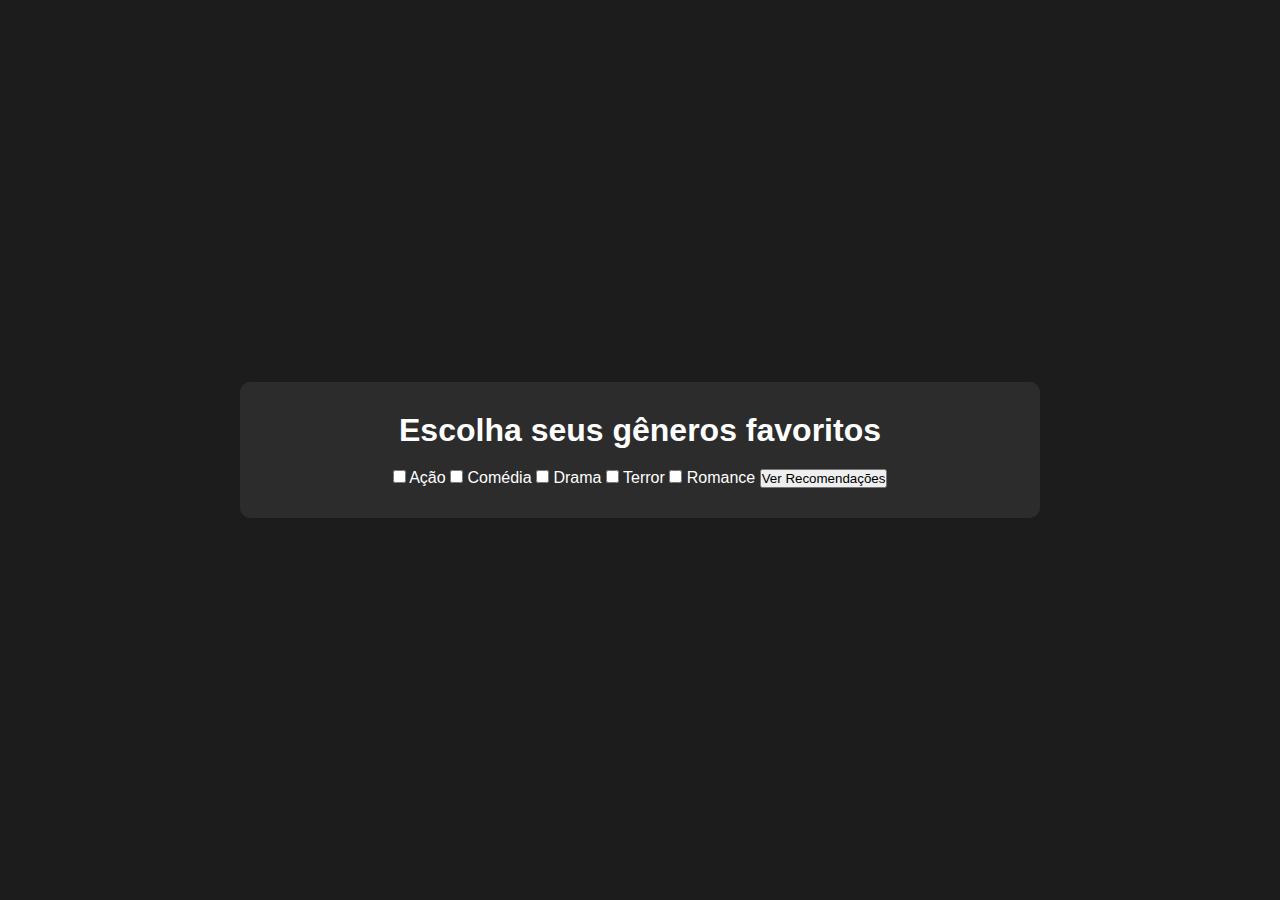
<file: genres.html>
<!DOCTYPE html>
<html lang="pt-br">
<head>
    <meta charset="UTF-8">
    <meta name="viewport" content="width=device-width, initial-scale=1.0">
    <title>Escolha Gênero</title>
    <link rel="stylesheet" href="style.css">
</head>
<body>
    <div class="container">
        <h1>Escolha seus gêneros favoritos</h1>
        <form class="form" action="home.html" method="get">
            <label><input type="checkbox" name="genre" value="Ação"> Ação</label>
            <label><input type="checkbox" name="genre" value="Comédia"> Comédia</label>
            <label><input type="checkbox" name="genre" value="Drama"> Drama</label>
            <label><input type="checkbox" name="genre" value="Terror"> Terror</label>
            <label><input type="checkbox" name="genre" value="Romance"> Romance</label>
            <button type="submit">Ver Recomendações</button>
        </form>
    </div>
</body>
</html>
</file>
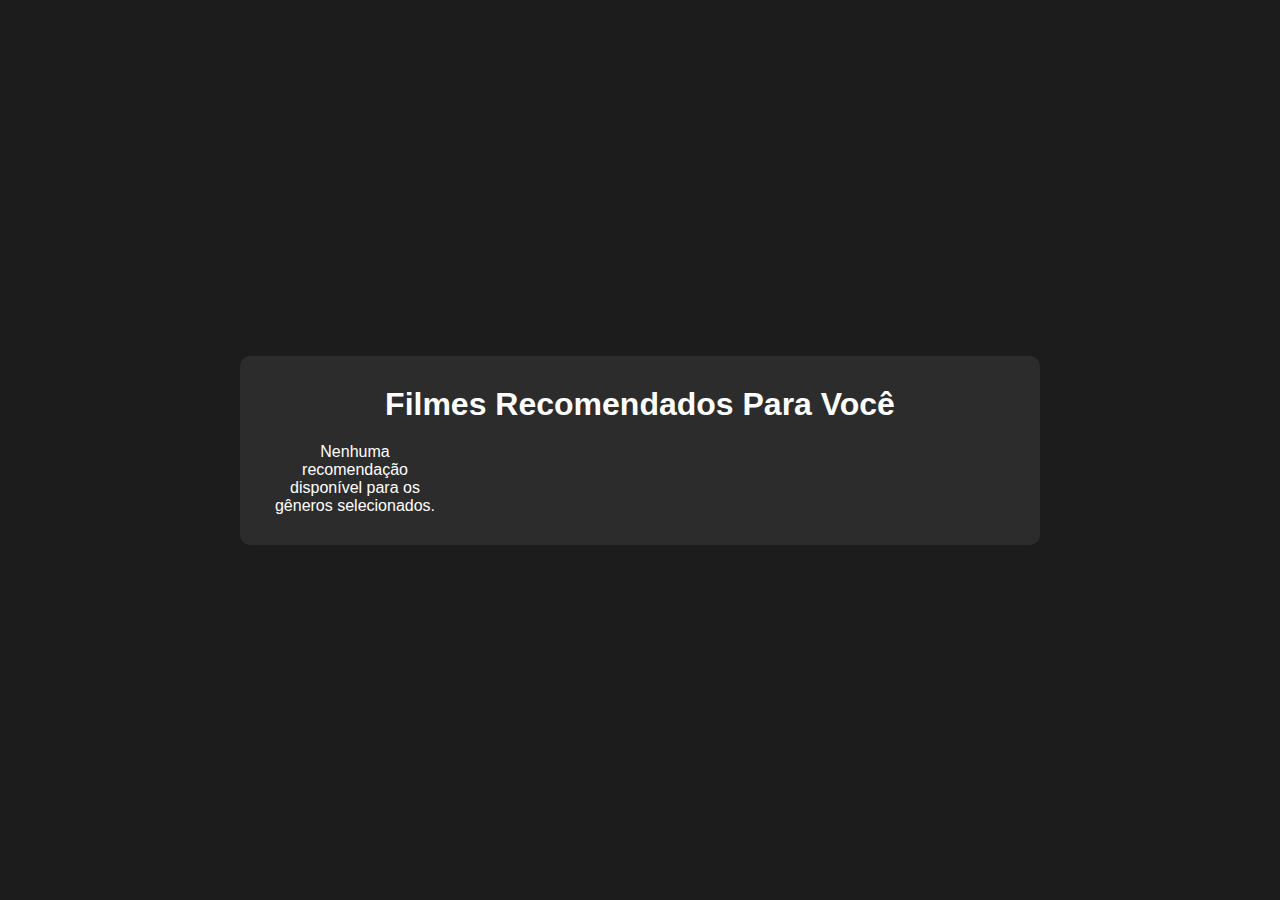
<file: recommendations.html>
<!DOCTYPE html>
<html lang="pt-br">
<head>
    <meta charset="UTF-8">
    <meta name="viewport" content="width=device-width, initial-scale=1.0">
    <title>Recomendações</title>
    <link rel="stylesheet" href="style.css">
</head>
<body>
    <div class="container">
        <h1>Filmes Recomendados Para Você</h1>
        <div class="movies-grid" id="recommendationGrid">
            <!-- Recomendações vão aparecer aqui -->
        </div>
    </div>

    <script>
        const recommendationGrid = document.getElementById('recommendationGrid');

        // Recupera filmes selecionados na tela anterior
        const selectedMovies = JSON.parse(localStorage.getItem('selectedMovies')) || [];

        // Lista de todos os filmes disponíveis
        // Para cada filme, você pode colocar:
        // title: Nome do filme
        // genre: Gênero do filme
        // image: URL da imagem do cartaz
        const allMovies = [
            {title: "Matrix", genre: "Ação", image: "https://encrypted-tbn0.gstatic.com/images?q=tbn:ANd9GcTJUQlOhH3hYqwVdEIEHw4NLfvR2FPjvYOjmw&s.jpg"},
            {title: "Vingadores", genre: "Ação", image: "imagens/vingadores.jpg"},
            {title: "O Auto da Compadecida", genre: "Comédia", image: "imagens/auto_da_compadecida.jpg"},
            {title: "A Vida é Bela", genre: "Drama", image: "imagens/vida_e_bela.jpg"},
            {title: "It: A Coisa", genre: "Terror", image: "imagens/it.jpg"},
            {title: "Diário de uma Paixão", genre: "Romance", image: "imagens/diario_paixao.jpg"},
            // Adicione aqui outros filmes que quiser
        ];

        // Filtra recomendações baseado nos gêneros selecionados
        const selectedGenres = selectedMovies.map(movie => movie.genre);
        const recommended = allMovies.filter(movie => selectedGenres.includes(movie.genre));

        // Cria os cards de filmes
        recommended.forEach(movie => {
            const card = document.createElement('div');
            card.classList.add('movie-card');
            card.innerHTML = `
                <img src="${movie.image}" alt="${movie.title}">
                <h3>${movie.title}</h3>
                <p>Gênero: ${movie.genre}</p>
            `;
            recommendationGrid.appendChild(card);
        });

        if(recommended.length === 0){
            recommendationGrid.innerHTML = "<p>Nenhuma recomendação disponível para os gêneros selecionados.</p>";
        }
    </script>
</body>
</html>
</file>
<file: style.css>
* {
    margin: 0;
    padding: 0;
    box-sizing: border-box;
    font-family: 'Arial', sans-serif;
}

body {
    background-color: #1c1c1c;
    color: #fff;
    display: flex;
    justify-content: center;
    align-items: center;
    min-height: 100vh;
}

.container {
    background-color: #2c2c2c;
    padding: 30px;
    border-radius: 10px;
    width: 90%;
    max-width: 800px;
    text-align: center;
}

h1 {
    margin-bottom: 20px;
}

/* Grid de filmes */
.movies-grid {
    display: grid;
    grid-template-columns: repeat(auto-fill, minmax(150px, 1fr));
    gap: 20px;
    margin-top: 20px;
}

/* Cards como botões */
.movie-card {
    background-color: #3c3c3c;
    border: none;
    border-radius: 10px;
    padding: 10px;
    text-align: center;
    cursor: pointer;
    transition: transform 0.2s, background-color 0.2s;
    color: #fff;
}

.movie-card img {
    width: 100%;
    border-radius: 5px;
    margin-bottom: 10px;
}

.movie-card:hover {
    transform: scale(1.05);
    background-color: #4c4c4c;
}

/* Estado selecionado */
.movie-card.selected {
    border: 2px solid #e50914;
    background-color: #5c5c5c;
}

.subtitle {
    font-size: 14px;
    color: #aaa;
    margin-bottom: 30px;
}

/* Formulário */
.login-form {
    display: flex;
    flex-direction: column;
    gap: 20px;
}
.login-form input {
    width: 100%;
    padding: 12px 15px;
    border-radius: 8px;
    border: none;
    outline: none;
    background-color: #3c3c3c;
    color: #fff;
    font-size: 16px;
    transition: background-color 0.2s;
}

.login-form input::placeholder {
    color: #bbb;
}

.login-form input:focus {
    background-color: #4c4c4c;
}

/* Botão */
.login-form button {
    padding: 12px;
    border: none;
    border-radius: 8px;
    background-color: #e50914;
    color: #fff;
    font-size: 16px;
    font-weight: bold;
    cursor: pointer;
    transition: background-color 0.2s, transform 0.2s;
}

.login-form button:hover {
    background-color: #b0060f;
    transform: scale(1.05);
}

/* Texto inferior */
.signup-text {
    margin-top: 20px;
    font-size: 14px;
    color: #aaa;
}

.signup-text a {
    color: #e50914;
    text-decoration: none;
}

.signup-text a:hover {
    text-decoration: underline;
}
.logo {
    width: 120px;
    display: block;
    margin: 0 auto 20px auto;
}
</file>
